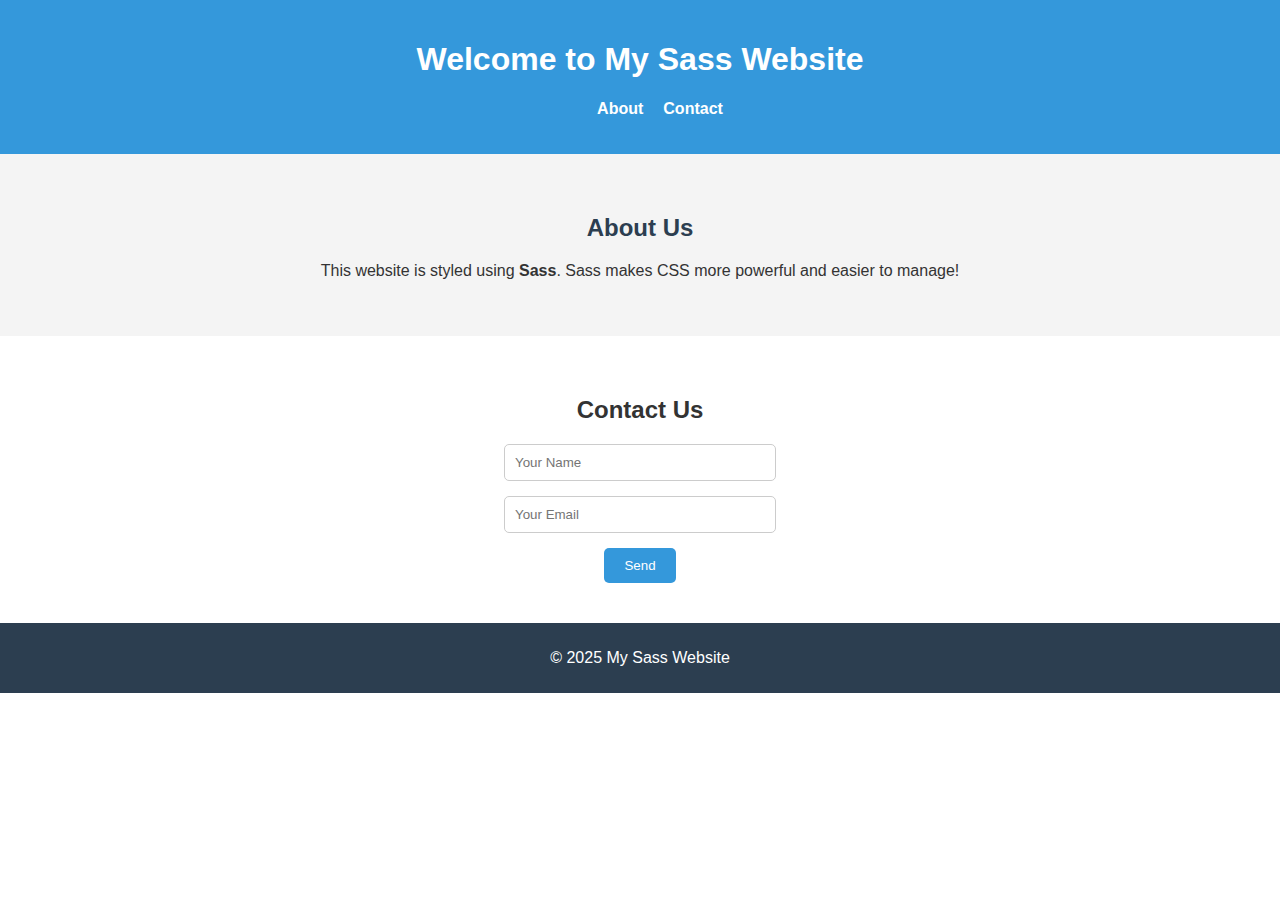
<file: my-sass-website/index.html>
<!DOCTYPE html>
<html lang="en">
<head>
  <meta charset="UTF-8">
  <meta name="viewport" content="width=device-width, initial-scale=1.0">
  <title>My Sass Website</title>
  <link rel="stylesheet" href="css/style.css">
</head>
<body>
  <header class="header">
    <h1>Welcome to My Sass Website</h1>
    <nav>
      <ul>
        <li><a href="#about">About</a></li>
        <li><a href="#contact">Contact</a></li>
      </ul>
    </nav>
  </header>

  <section id="about" class="about">
    <h2>About Us</h2>
    <p>This website is styled using <strong>Sass</strong>. Sass makes CSS more powerful and easier to manage!</p>
  </section>

  <section id="contact" class="contact">
    <h2>Contact Us</h2>
    <form>
      <input type="text" placeholder="Your Name">
      <input type="email" placeholder="Your Email">
      <button type="submit">Send</button>
    </form>
  </section>

  <footer class="footer">
    <p>© 2025 My Sass Website</p>
  </footer>
</body>
</html>
</file>
<file: my-sass-website/css/style.css>
.header {
  background: #3498db;
  color: white;
  padding: 20px;
  text-align: center;
}
.header nav ul {
  list-style: none;
  display: flex;
  justify-content: center;
  align-items: center;
  gap: 20px;
  margin-top: 10px;
}
.header nav ul li a {
  color: white;
  text-decoration: none;
  font-weight: bold;
}
.header nav ul li a:hover {
  text-decoration: underline;
}

.about {
  background: #f4f4f4;
  padding: 40px;
  text-align: center;
}
.about h2 {
  color: #2c3e50;
}

.contact {
  padding: 40px;
  text-align: center;
}
.contact form {
  display: flex;
  justify-content: center;
  align-items: center;
  flex-direction: column;
  gap: 15px;
}
.contact form input {
  width: 250px;
  padding: 10px;
  border: 1px solid #ccc;
  border-radius: 5px;
}
.contact form button {
  background: #3498db;
  color: white;
  border: none;
  padding: 10px 20px;
  border-radius: 5px;
  cursor: pointer;
}
.contact form button:hover {
  background: rgb(33.1380753138, 125.1882845188, 186.8619246862);
}

body {
  font-family: "Poppins", sans-serif;
  color: #333;
  margin: 0;
  padding: 0;
}

.footer {
  background: #2c3e50;
  color: white;
  text-align: center;
  padding: 10px;
}

/*# sourceMappingURL=style.css.map */
</file>
